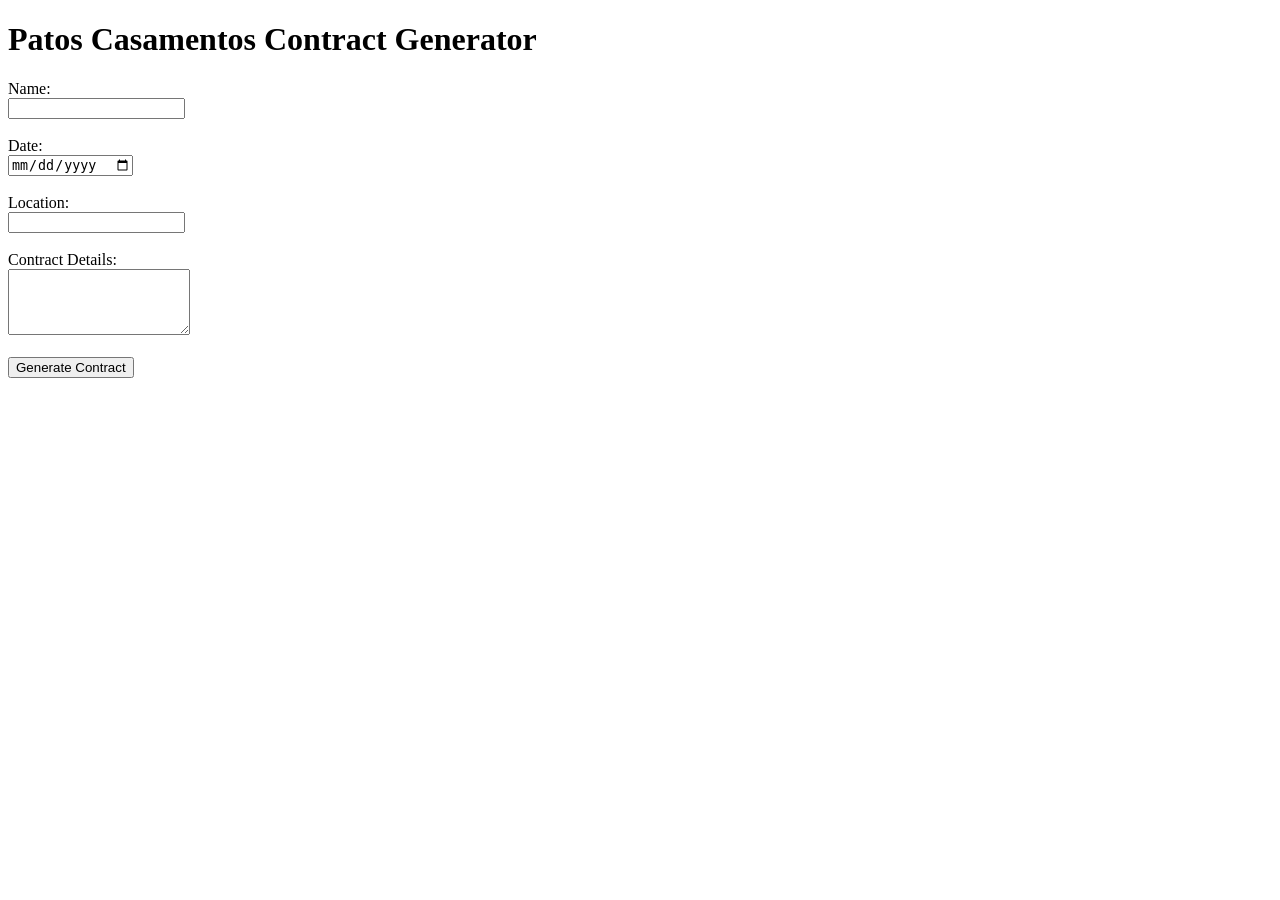
<file: index.html>
<!DOCTYPE html>
<html lang="en">
<head>
    <meta charset="UTF-8">
    <meta name="viewport" content="width=device-width, initial-scale=1.0">
    <title>Patos Casamentos Contract Generator</title>
</head>
<body>
    <h1>Patos Casamentos Contract Generator</h1>
    <form id="contractForm">
        <label for="name">Name:</label><br>
        <input type="text" id="name" name="name" required><br><br>

        <label for="date">Date:</label><br>
        <input type="date" id="date" name="date" required><br><br>

        <label for="location">Location:</label><br>
        <input type="text" id="location" name="location" required><br><br>

        <label for="details">Contract Details:</label><br>
        <textarea id="details" name="details" rows="4" required></textarea><br><br>

        <button type="submit">Generate Contract</button>
    </form>
</body>
</html>
</file>
